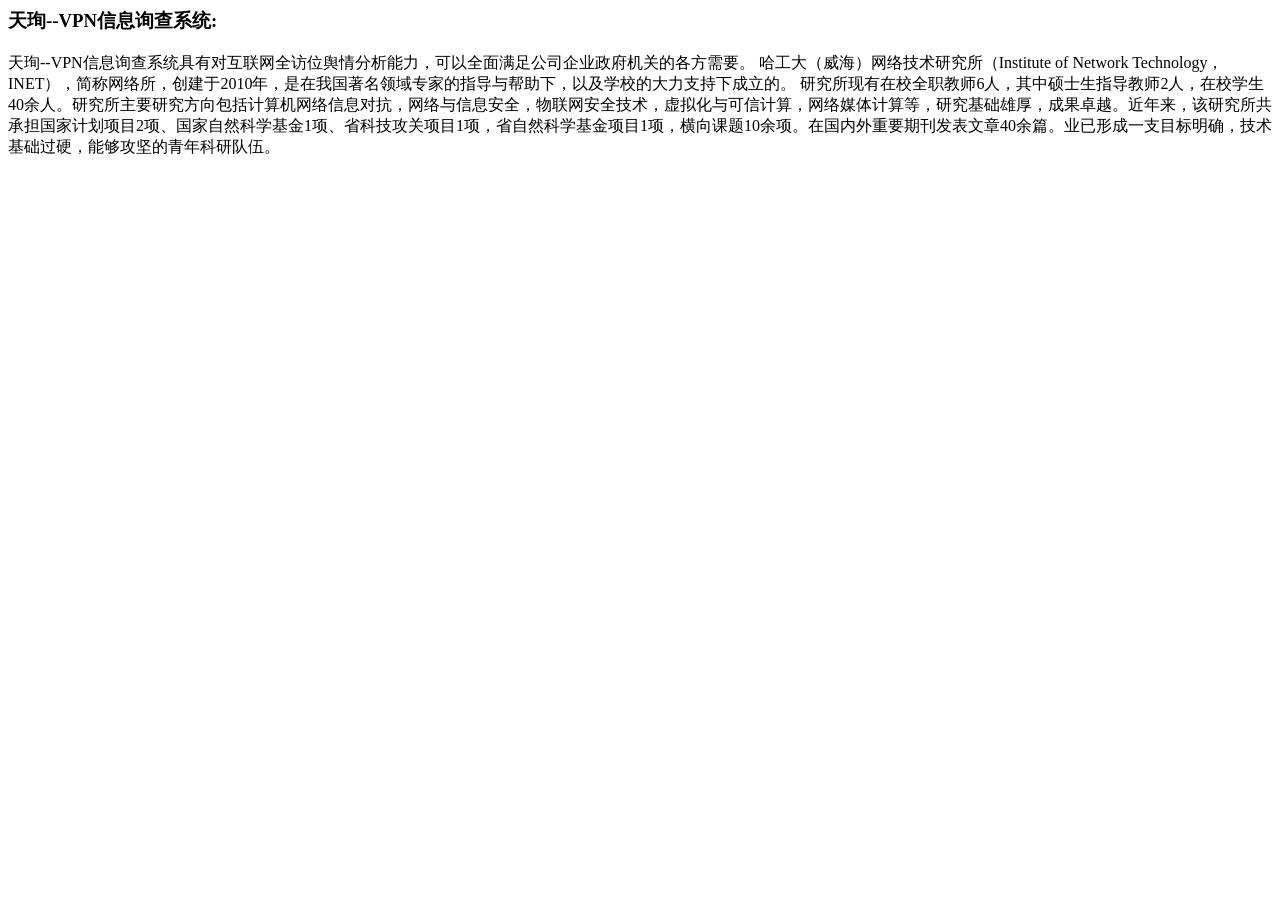
<file: about.html>
<html>
<body>
<h3>天珣--VPN信息询查系统:</h3>
天珣--VPN信息询查系统具有对互联网全访位舆情分析能力，可以全面满足公司企业政府机关的各方需要。
哈工大（威海）网络技术研究所（Institute of Network Technology，INET），简称网络所，创建于2010年，是在我国著名领域专家的指导与帮助下，以及学校的大力支持下成立的。
研究所现有在校全职教师6人，其中硕士生指导教师2人，在校学生40余人。研究所主要研究方向包括计算机网络信息对抗，网络与信息安全，物联网安全技术，虚拟化与可信计算，网络媒体计算等，研究基础雄厚，成果卓越。近年来，该研究所共承担国家计划项目2项、国家自然科学基金1项、省科技攻关项目1项，省自然科学基金项目1项，横向课题10余项。在国内外重要期刊发表文章40余篇。业已形成一支目标明确，技术基础过硬，能够攻坚的青年科研队伍。
</body>
</html>
</file>
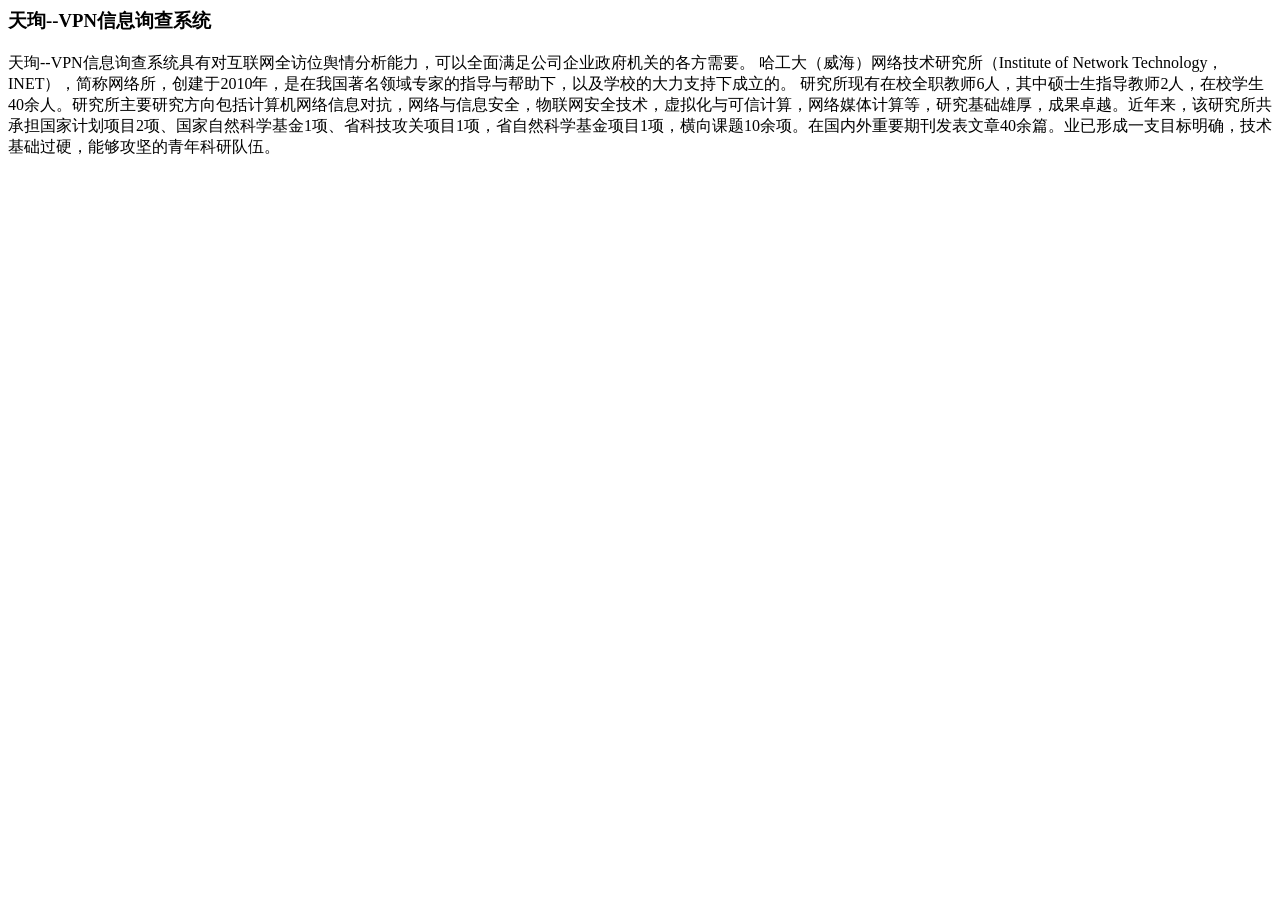
<file: help.html>
<html>
<body>
<h3>天珣--VPN信息询查系统</h3>
天珣--VPN信息询查系统具有对互联网全访位舆情分析能力，可以全面满足公司企业政府机关的各方需要。
哈工大（威海）网络技术研究所（Institute of Network Technology，INET），简称网络所，创建于2010年，是在我国著名领域专家的指导与帮助下，以及学校的大力支持下成立的。
研究所现有在校全职教师6人，其中硕士生指导教师2人，在校学生40余人。研究所主要研究方向包括计算机网络信息对抗，网络与信息安全，物联网安全技术，虚拟化与可信计算，网络媒体计算等，研究基础雄厚，成果卓越。近年来，该研究所共承担国家计划项目2项、国家自然科学基金1项、省科技攻关项目1项，省自然科学基金项目1项，横向课题10余项。在国内外重要期刊发表文章40余篇。业已形成一支目标明确，技术基础过硬，能够攻坚的青年科研队伍。
</body>
</html>
</file>
